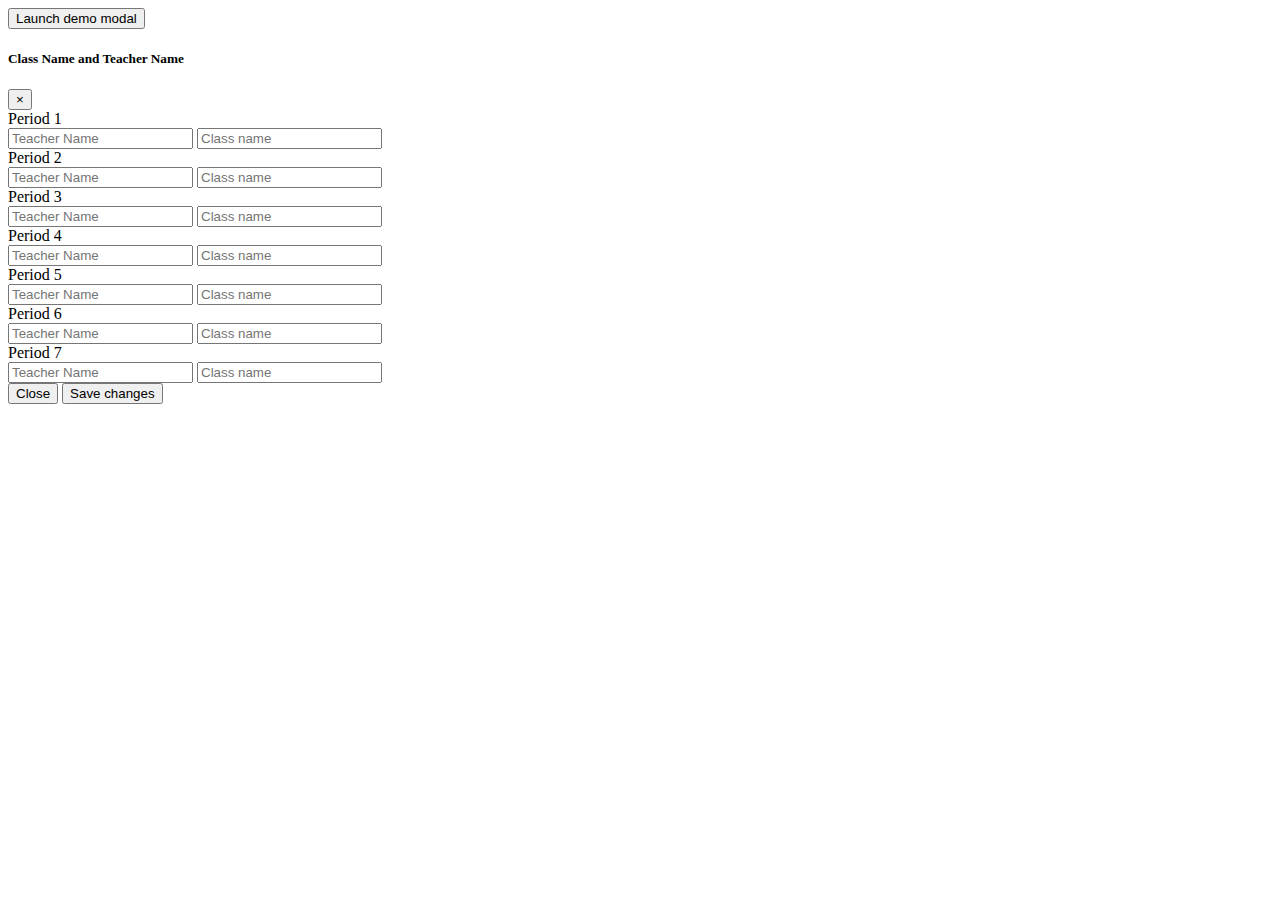
<file: after.html>
<!DOCTYPE html>
<html>

<head>
  <meta charset="utf-8">
  <title> Schedule </title>
  <link rel="stylesheet" href="https://stackpath.bootstrapcdn.com/bootstrap/4.1.3/css/bootstrap.min.css" integrity="sha384-MCw98/SFnGE8fJT3GXwEOngsV7Zt27NXFoaoApmYm81iuXoPkFOJwJ8ERdknLPMO" crossorigin="anonymous">

</head>

<body>
  <!-- Button trigger modal -->
  <button type="button" class="btn btn-primary" data-toggle="modal" data-target="#exampleModalLong">
      Launch demo modal
    </button>
  <div class="modal fade" id="exampleModalLong" tabindex="-1" role="dialog" aria-labelledby="exampleModalLongTitle" aria-hidden="true">
    <div class="modal-dialog" role="document">
      <div class="modal-content">
        <div class="modal-header">
          <h5 class="modal-title" id="exampleModalLongTitle">Class Name and Teacher Name </h5>
          <button type="button" class="close" data-dismiss="modal" aria-label="Close">
              <span aria-hidden="true">&times;</span>
            </button>
        </div>
        <div class="modal-body">
          <form class="schedule">

            <div class="input-group">
              <div class="input-group">
                <div class="input-group-prepend">
                  <span class="input-group-text">Period 1</span>
                </div>
              <input type="text" placeholder="Teacher Name"  aria-label="Teacher name" class="form-control">
              <input type="text"  placeholder="Class name "  aria-label="Class name" class="form-control">
            </div>
            <div class="input-group">
              <div class="input-group">
                <div class="input-group">
                  <div class="input-group-prepend">
                    <span class="input-group-text">Period 2</span>
                  </div>
              <input type="text" placeholder="Teacher Name"  aria-label="Teacher name" class="form-control">
              <input type="text"  placeholder="Class name " aria-label="Class name" class="form-control">
            </div>
            <div class="input-group">
              <div class="input-group">
                <div class="input-group">
                  <div class="input-group-prepend">
                    <span class="input-group-text">Period 3</span>
                  </div>
              <input type="text" placeholder="Teacher Name"  aria-label="Teacher name" class="form-control">
              <input type="text" placeholder="Class name "aria-label="Class name" class="form-control">
            </div><div class="input-group">
              <div class="input-group">
                <div class="input-group">
                  <div class="input-group-prepend">
                    <span class="input-group-text">Period 4</span>
                  </div>
              <input type="text" placeholder="Teacher Name"  aria-label="Teacher name" class="form-control">
              <input type="text" placeholder="Class name "aria-label="Class name" class="form-control">
            </div><div class="input-group">
              <div class="input-group">
                <div class="input-group">
                  <div class="input-group-prepend">
                    <span class="input-group-text">Period 5</span>
                  </div>
              <input type="text" placeholder="Teacher Name" aria-label="Teacher name" class="form-control">
              <input type="text" placeholder="Class name "aria-label="Class name" class="form-control">
            </div><div class="input-group">
              <div class="input-group">
                <div class="input-group">
                  <div class="input-group-prepend">
                    <span class="input-group-text">Period 6</span>
                  </div>
              <input type="text" placeholder="Teacher Name" aria-label="Teacher name" class="form-control">
              <input type="text" placeholder="Class name "aria-label="Class name" class="form-control">
            </div>
            <div class="input-group">
              <div class="input-group">
                <div class="input-group">
                  <div class="input-group-prepend">
                    <span class="input-group-text">Period 7</span>
                  </div>
              <input type="text" placeholder="Teacher Name" aria-label="Teacher name" class="form-control">
              <input type="text" placeholder="Class name "aria-label="Class name" class="form-control">
            </div>


          </form>
        </div>
        <div class="modal-footer">
          <button type="button" class="btn btn-secondary" data-dismiss="modal">Close</button>
          <button type="button"  onclick="submit()" class="btn btn-primary">Save changes</button>
        </div>
      </div>
    </div>
  </div>
  <script type="text/javascript">
    function submit (){
      var total_classes = document.getElementByClassName("form-control")
      console.log(total_classes)
    }
  </script>
  <script src="https://code.jquery.com/jquery-3.3.1.slim.min.js" integrity="sha384-q8i/X+965DzO0rT7abK41JStQIAqVgRVzpbzo5smXKp4YfRvH+8abtTE1Pi6jizo" crossorigin="anonymous"></script>
  <script src="https://cdnjs.cloudflare.com/ajax/libs/popper.js/1.14.3/umd/popper.min.js" integrity="sha384-ZMP7rVo3mIykV+2+9J3UJ46jBk0WLaUAdn689aCwoqbBJiSnjAK/l8WvCWPIPm49" crossorigin="anonymous"></script>
  <script src="https://stackpath.bootstrapcdn.com/bootstrap/4.1.3/js/bootstrap.min.js" integrity="sha384-ChfqqxuZUCnJSK3+MXmPNIyE6ZbWh2IMqE241rYiqJxyMiZ6OW/JmZQ5stwEULTy" crossorigin="anonymous"></script>
</body>

</html>
</file>
